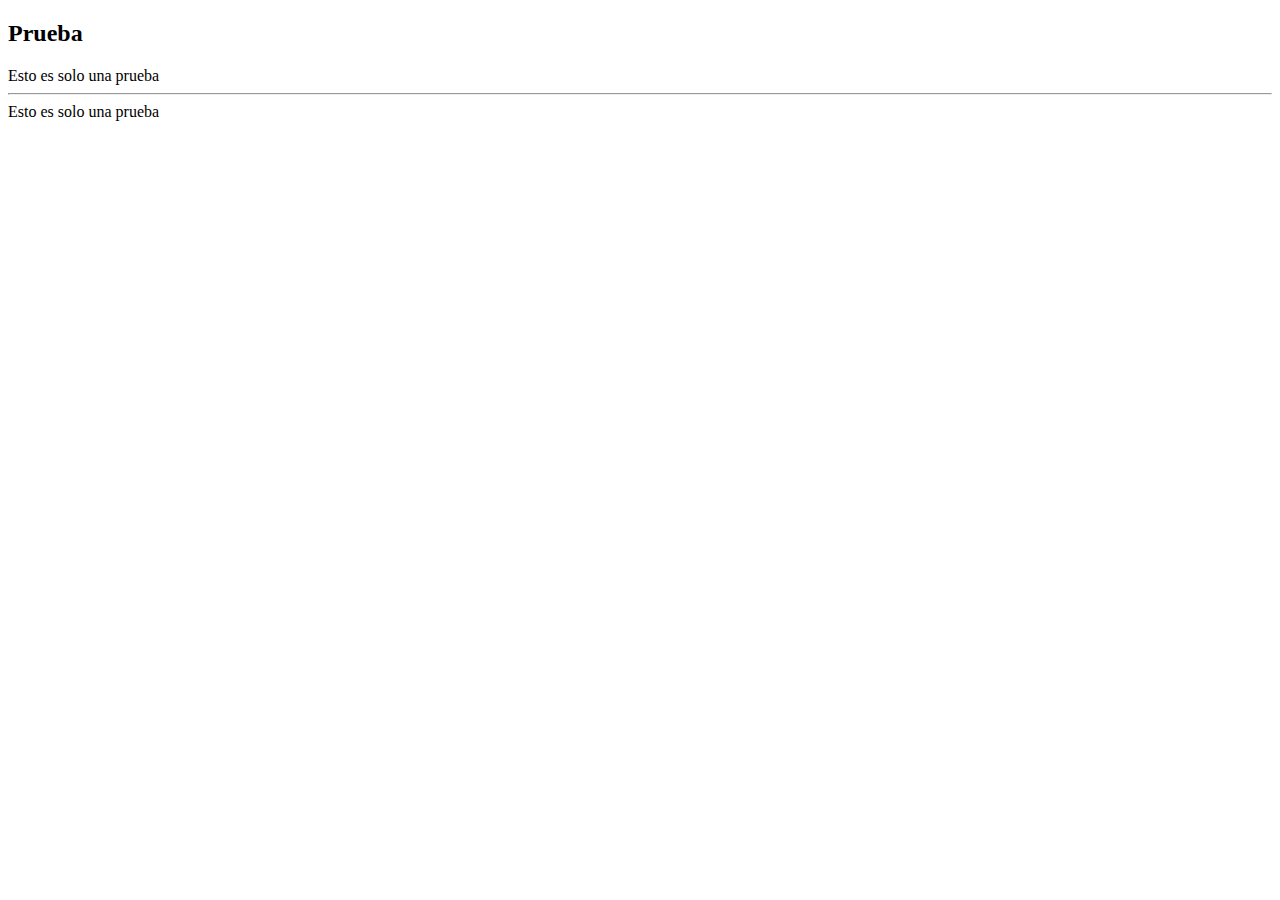
<file: test.htm>
<!DOCTYPE html PUBLIC "-//W3C//DTD XHTML 1.0 Transitional//EN" "http://www.w3.org/TR/xhtml1/DTD/xhtml1-transitional.dtd">
<html xmlns="http://www.w3.org/1999/xhtml">
<head>
<meta http-equiv="Content-Type" content="text/html; charset=utf-8" />

<title>Documento EZWL</title>
</head>

<body>
<h2>Prueba </h2>
Esto es solo una prueba
<hr />
Esto es solo una prueba

</body>
</html>
</file>
